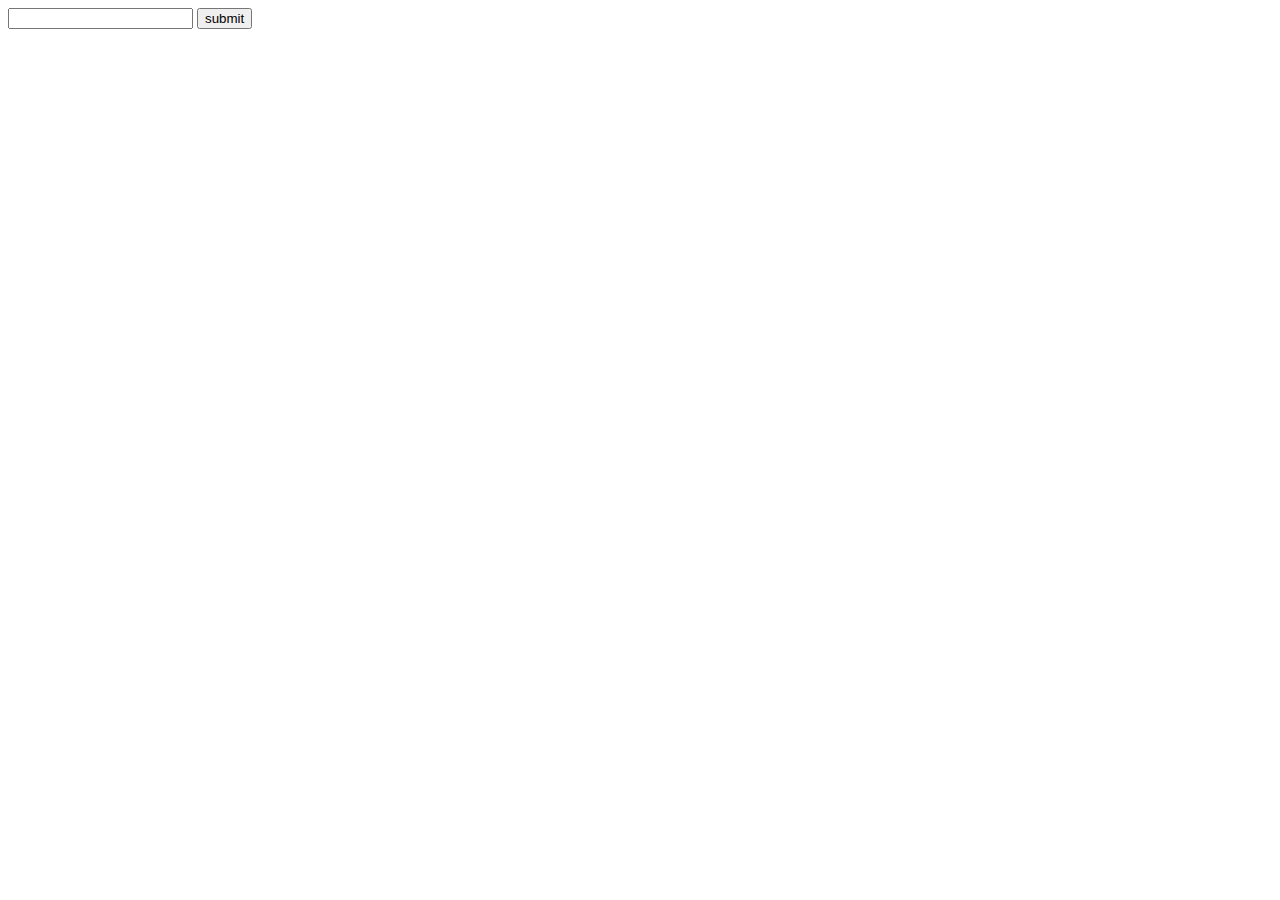
<file: tests/index.html>
<!DOCTYPE html>
<html lang="en">
<head>
    <meta charset="UTF-8">
    <meta name="viewport" content="width=device-width, initial-scale=1.0">
    <meta http-equiv="X-UA-Compatible" content="ie=edge">
    <title>Document</title>
</head>
<body>
    <form action="http://home.courierexe.ru/290/tracking">
        <input type="text" name="orderno">
        <input type="submit" name="singlebutton" value="submit">
    </form>
</body>
</html>
</file>
